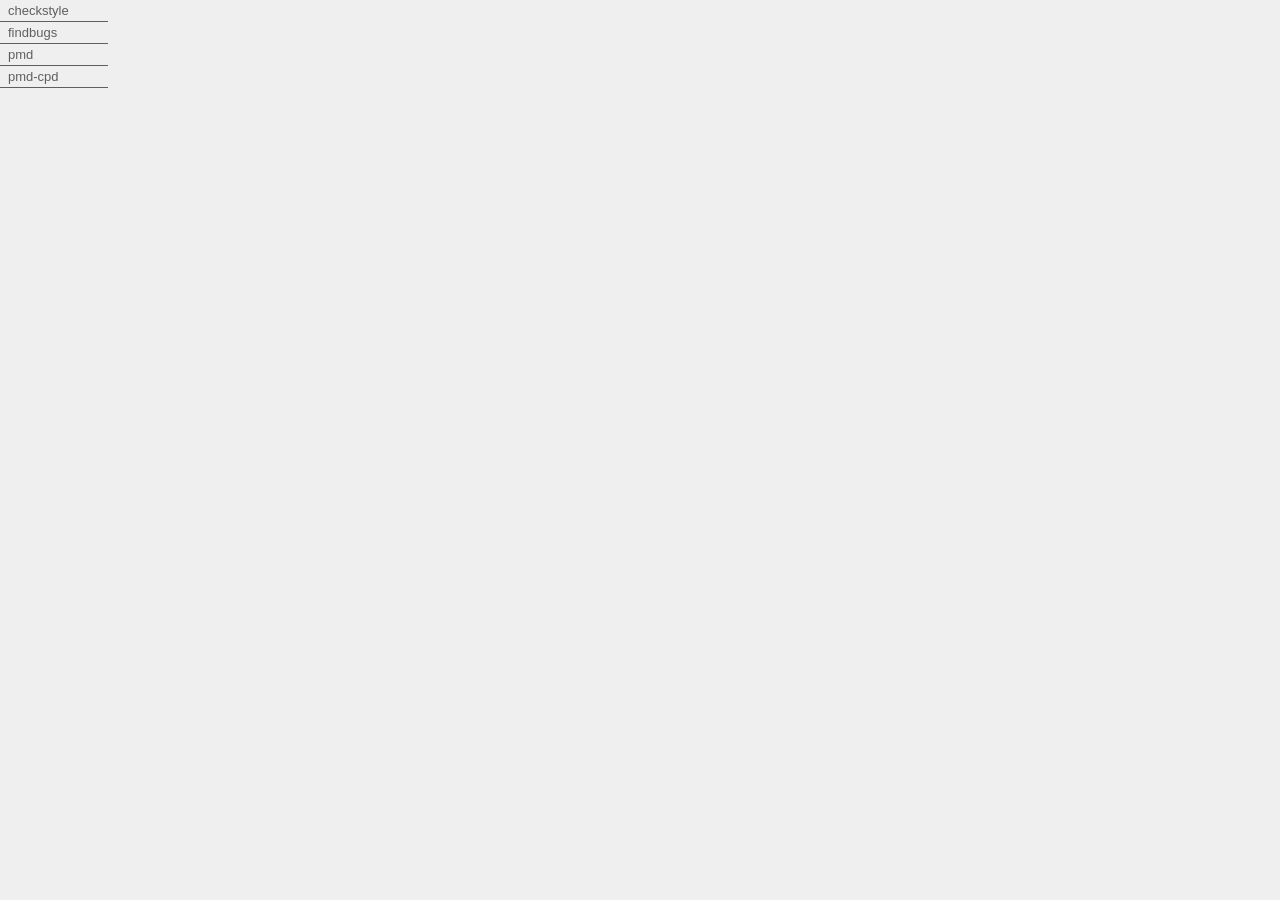
<file: html/menu.htm>
<!DOCTYPE HTML PUBLIC "-//W3C//DTD HTML 4.0 Transitional//EN">
<html>
<head>

<style type="text/css">
<!--

body {
    font-family: Arial,sans-serif;
    font-size:12px;
    color: #F00800;
    background-color:#EFEFEF;
    margin:0px;
    padding:0px;
}

td {
    font-family: Arial,sans-serif;
    font-size:12px;
    color: #0A0000;
}

h2 {
    font-family: Arial,sans-serif;
    font-size:12px;
    color: #5F5F5F;
}


#sub a {
   display:block;
   color:#5F5F5F;
   text-decoration:none ;
   font-family:Arial,Helvetica,sans-serif;
   font-size: 13px;
   width:100px;
   background-color:#EFEFEF;
   border-bottom:solid 1px #5F5F5F;
   padding: 3px 0px 3px 8px;
}

#sub a:visited{
   color:#5F5F5F;
   text-decoration:none;
   font-family:Arial,Helvetica,sans-serif;
   font-size: 13px;
   width:100px;
   background-color:#EFEFEF;
   border-bottom:solid 1px #5F5F5F;
   padding: 3px 0px 3px 8px;
}


#sub a:hover {
   color: #000000;
   text-decoration:none ;
   font-family:Arial,Helvetica,sans-serif;
   font-size: 13px;
   width:100px;
   background-color:#FFFFFF;
   border-bottom:solid 1px #000000;
}

-->
</style>


</head>

<body vlink="#000000" alink="#FFFFFF" link="#000000" text="#000000" id="sub">

<table border="0" cellspacing="0" cellpadding="0" width="100%" height="100%">
<tr><td valign="top">
<div id="sub">
    <a target="anzeige" href="checkstyle\checkstyle_report.html">checkstyle</a>
    <a target="anzeige" href="findbugs\findbugs_report.html">findbugs</a>
    <a target="anzeige" href="pmd\main.html">pmd</a>
    <a target="anzeige" href="pmdcpd\cpd_report.html">pmd-cpd</a>
</div>

</td></tr>
</table>

</body>
</html>
</file>
